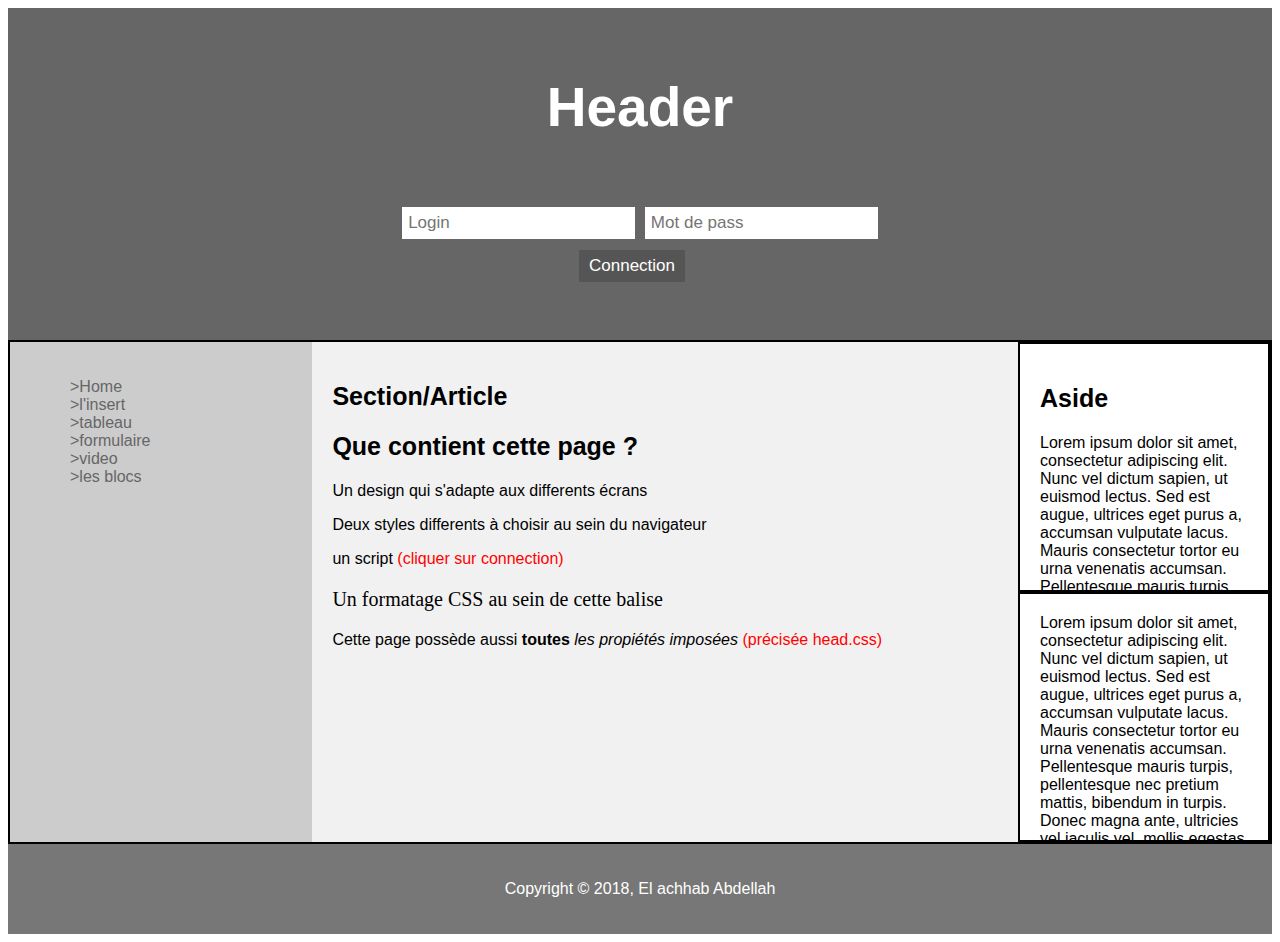
<file: index.html>
<!DOCTYPE html>
<html lang="fr">
<head>
<title>Bien le Bonjours</title>
<meta charset="utf-8">
<meta name="viewport" content="width=device-width, initial-scale=1">
 <link rel="stylesheet" type="text/css" href="css/head.css">
<link href="css/style1.css" rel="alternate stylesheet" type="text/css" title="style1">
<link href="css/style2.css" rel="alternate stylesheet" type="text/css" title="style2">
 <script src="script/monscript.js"></script>
</head>

<body>


<div id="contenu">
<header>
  <div id="titre">
    <h1>Header</h1>
  </div>

  <div id="connection">
    <form>
      <input class="yo" type="text" name="login" placeholder="Login">
      <input class="yo" type="text" name="password" placeholder="Mot de pass">
      <button  class="ro" type="submit" name="button"  onclick="ma_fonction()" >Connection</button> 

    </form>
  </div>
</header>
</div>




<div id="conteneur">
<section>
      <h6>section</h6>
  <nav>
    <ul>
      <li><a href="index.html">Home</a></li>
      <li><a href="html/insert.html">l'insert</a></li>
      <li><a href="html/tableau.html">tableau</a></li>
      <li><a href="html/formulaire.html">formulaire</a></li>
      <li><a href="html/video.html">video</a></li>
      <li><a href="html/bloc.html">les blocs</a></li>
    </ul>
  </nav>

  <article>
    <h2>Section/Article</h2>
     <h2>Que contient cette page ?</h2>
    <p>Un design qui s'adapte aux differents écrans</p>
    <p>Deux styles differents à choisir au sein du navigateur</p>
    <p>un script <span style="color:red">(cliquer sur connection)</span></p>
    <p style="font-family: Times New Roman, Times, serif;font-size: 20px; ">Un formatage CSS au sein de cette balise</p>
    <p>Cette page possède aussi <strong>toutes</strong> <em>les propiétés imposées </em><span style="color:red">(précisée head.css)</span></p>
    
  </article>
</section>


<aside>
  <h2>Aside</h2>
  <p>Lorem ipsum dolor sit amet, consectetur adipiscing elit. Nunc vel dictum sapien, ut euismod lectus. Sed est augue, ultrices eget purus a, accumsan vulputate lacus. Mauris consectetur tortor eu urna venenatis accumsan. Pellentesque mauris turpis, pellentesque nec pretium mattis, bibendum in turpis. Donec magna ante, ultricies vel iaculis vel, mollis egestas elit. Proin quis nulla finibus, tincidunt urna eu, tincidunt lectus. Integer sit amet tellus vel ex dignissim scelerisque.<p>
</aside>
<aside id="aside2">

Lorem ipsum dolor sit amet, consectetur adipiscing elit. Nunc vel dictum sapien, ut euismod lectus. Sed est augue, ultrices eget purus a, accumsan vulputate lacus. Mauris consectetur tortor eu urna venenatis accumsan. Pellentesque mauris turpis, pellentesque nec pretium mattis, bibendum in turpis. Donec magna ante, ultricies vel iaculis vel, mollis egestas elit. Proin quis nulla finibus, tincidunt urna eu, tincidunt lectus. Integer sit amet tellus vel ex dignissim scelerisque.
</aside>
</div>

<footer>
  <p id="CopyRight">Copyright © 2018, El achhab Abdellah </p>
</footer>

</body>
</html>
</file>
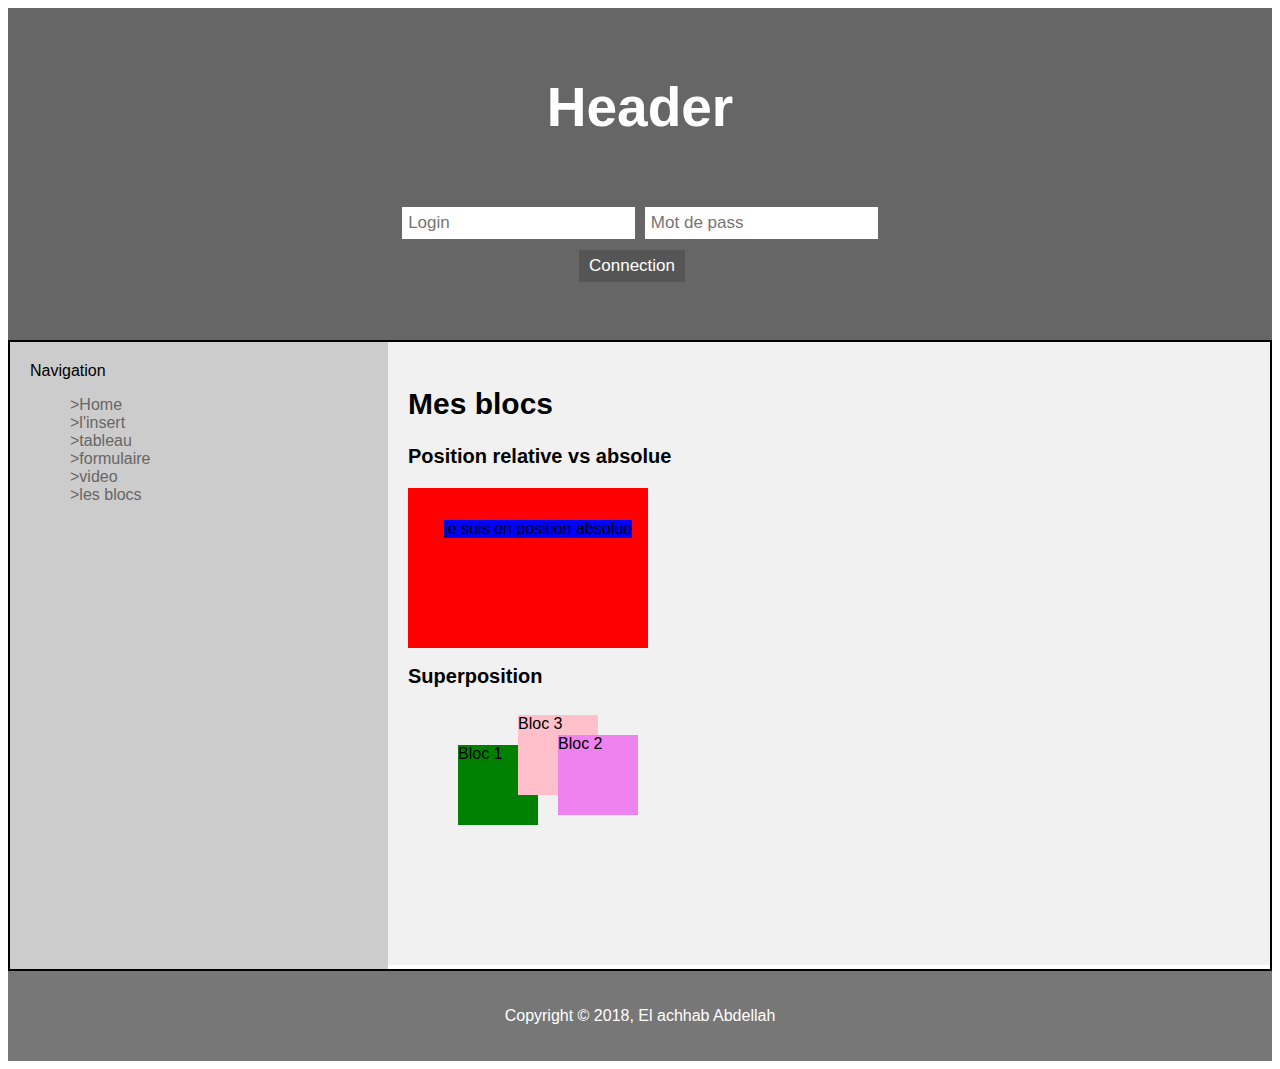
<file: html/bloc.html>
<!DOCTYPE html>
<html lang="en">
<head>
<title>Mes bloc</title>
<meta charset="utf-8">
<meta name="viewport" content="width=device-width, initial-scale=1">
 <link rel="stylesheet" type="text/css" href="../css/head.css">
<link href="../css/style1.css" rel="alternate stylesheet" type="text/css" title="style1">
<link href="../css/style2.css" rel="alternate stylesheet" type="text/css" title="style2">
 <script src="../script/monscript.js"></script>
</head>

<body>


<div id="contenu">
<header>
  <div id="titre">
    <h1>Header</h1>
  </div>

  <div id="connection">
    <form>
      <input class="yo" type="text" name="login" placeholder="Login">
      <input class="yo" type="text" name="password" placeholder="Mot de pass">
      <button  class="ro" type="submit" name="button"  onclick="ma_fonction()" >Connection</button> 

    </form>
  </div>
</header>
</div>




<div id="conteneur">

<section style="width: 100%;height: auto;">
  <h6>up</h6>
  <nav style="height: 627px;">
    Navigation
    <ul>
      
      <li><a href="../index.html">Home</a></li>
      <li><a href="insert.html">l'insert</a></li>
      <li><a href="tableau.html">tableau</a></li>
      <li><a href="formulaire.html">formulaire</a></li>
      <li><a href="video.html">video</a></li>
      <li><a href="bloc.html">les blocs</a></li>
    </ul>
  </nav>

  <article >
    <h2 style="font-size: 30px;">Mes blocs</h2>
    <h3 style="font-size: 20px;">Position relative vs absolue</h3>
    <div class="relatif" style="  position: relative;background-color: red;width: 15em; height: 10em;">
  <p class="absolue" style="  position: absolute; top: 1em; right: 1em; background-color: blue;">
    je suis en position absolue
  </p>
</div>

<h2 style="font-size: 20px;">Superposition </h2>

            <div id="bloc1" style=" padding: 0 0 0 0; margin: 0 0 0 0;position: relative;width: 80px;height: 80px;background-color: green;top: 40px;left: 50px;z-index: 1;">Bloc 1</div>

            <div id="bloc2" style="    padding: 0 0 0 0;margin: 0 0 0 0;position: relative;width: 80px;height: 80px;    background-color: violet;top: -50px;right: -150px;z-index: 3;">Bloc 2</div>

            <div id="bloc3" style="  padding: 0 0 0 0;margin: 0 0 0 0;position: relative;width: 80px;height: 80px;background-color: pink;top: -150px;right: -110px;z-index:2 ">Bloc 3</div>


  </article>
</section>

</div>


<footer>
  <p id="CopyRight">Copyright © 2018, El achhab Abdellah </p>
</footer>

</body>
</html>
</file>
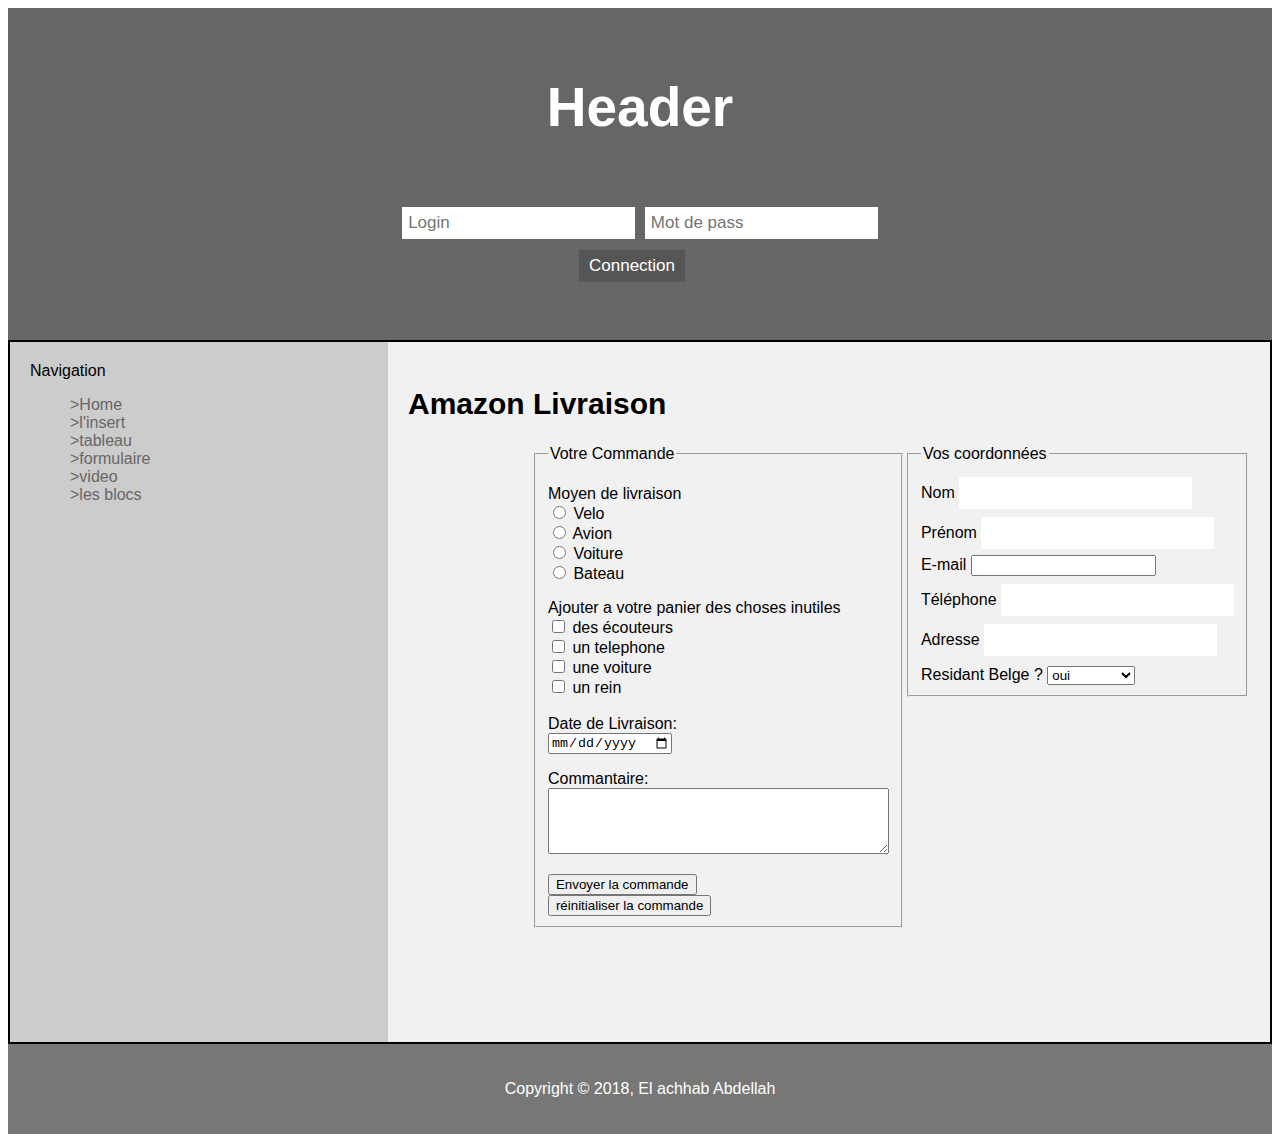
<file: html/formulaire.html>
<!DOCTYPE html>
<html lang="en">
<head>
<title>Mon fomulaire</title>
<meta charset="utf-8">
<meta name="viewport" content="width=device-width, initial-scale=1">
 <link rel="stylesheet" type="text/css" href="../css/head.css">
<link href="../css/style1.css" rel="alternate stylesheet" type="text/css" title="style1">
<link href="../css/style2.css" rel="alternate stylesheet" type="text/css" title="style2">
 <script src="../script/monscript.js"></script>
</head>

<body>


<div id="contenu">
<header>
  <div id="titre">
    <h1>Header</h1>
  </div>

  <div id="connection">
    <form>
      <input class="yo" type="text" name="login" placeholder="Login">
      <input class="yo" type="text" name="password" placeholder="Mot de pass">
      <button  class="ro" type="submit" name="button"  onclick="ma_fonction()" >Connection</button> 

    </form>
  </div>
</header>
</div>




<div id="conteneur">

<section style="width: 100%;">
  <h6>up</h6>
  <nav style="height: 700px;">
    Navigation
    <ul>
      
      <li><a href="../index.html">Home</a></li>
      <li><a href="insert.html">l'insert</a></li>
      <li><a href="tableau.html">tableau</a></li>
      <li><a href="formulaire.html">formulaire</a></li>
      <li><a href="video.html">video</a></li>
      <li><a href="bloc.html">les blocs</a></li>
    </ul>
  </nav>

  <article style="height: 700px;" >
     <h2 style="font-size: 30px;">Amazon Livraison</h2>

      

          <form method="post" action="#" onsubmit="return envoi()" style="display: flex;">


            <fieldset>
              <legend>Vos coordonnées</legend>  
              <label for="nom">Nom</label>
              <input type="text" name="nom" id="nom" /><br/>
              <label for="prenom">Prénom</label>
              <input type="text" name="prenom" id="prenom" /><br/>
              <label for="email">E-mail</label>
              <input type="email" name="email" id="email"  style="margin-top: 6px;" /><br/>
              <label for="num_tel"> Téléphone</label>
              <input type="text" name="num_tel" id="num_tel" /><br/>
              <label for="adr_livr">Adresse</label>
              <input type="text" name="adr_livr" id="adr_livr" /><br/>
<div style="margin-top: 10px;">
  Residant Belge ?

    
      <SELECT name="nom" size="1">
      <OPTION>oui</OPTION>
      <OPTION>non </OPTION>
      <OPTION>je sais plus</OPTION>
      </SELECT>
    
</div>
            </fieldset>
            </form>

            <form method="post" action="#" onsubmit="return envoi()" style="display: flex;">

            <fieldset>
              <legend>Votre Commande</legend>
                <p>
                  Moyen de livraison <br/>
                  <input type="radio" name="service" value="service1" id="service1" /> <label for="service1">Velo</label><br/>
                  <input type="radio" name="service" value="service2" id="service2" /> <label for="service2">Avion</label><br/>
                  <input type="radio" name="service" value="service3" id="service3" /> <label for="service3">Voiture</label><br/>
                  <input type="radio" name="service" value="service4" id="service4" /> <label for="service4">Bateau</label><br/>
                </p>
                <p>Ajouter a votre panier des choses inutiles<br />
                  <input type="checkbox" name="frites" id="frites" /> <label for="frites">des écouteurs</label><br />
                  <input type="checkbox" name="steak" id="steak" /> <label for="steak">un telephone</label><br />
                  <input type="checkbox" name="epinards" id="epinards" /> <label for="epinards">une voiture</label><br />
                  <input type="checkbox" name="huitres" id="huitres" /> <label for="huitres">un rein</label><br/>
                <br/>
                <label for="huitres">Date de Livraison: </label><br/>
                <input type="date" name="date" id="date"/>
                </p>
                  
                <p>
                  <label for="precisions">Commantaire:</label><br/>
                  <textarea name="precisions" id="precisions" cols="40" rows="4"></textarea>
                </p>
                  <input type="submit" value="Envoyer la commande" id="envoi_commande"/><br/>
                  <input type="reset" value="réinitialiser la commande" id="reset_commande"/><br/>
              </fieldset>
            </form>
            
    
  </article>
</section>

</div>


<footer>
  <p id="CopyRight">Copyright © 2018, El achhab Abdellah </p>
</footer>

</body>
</html>
</file>
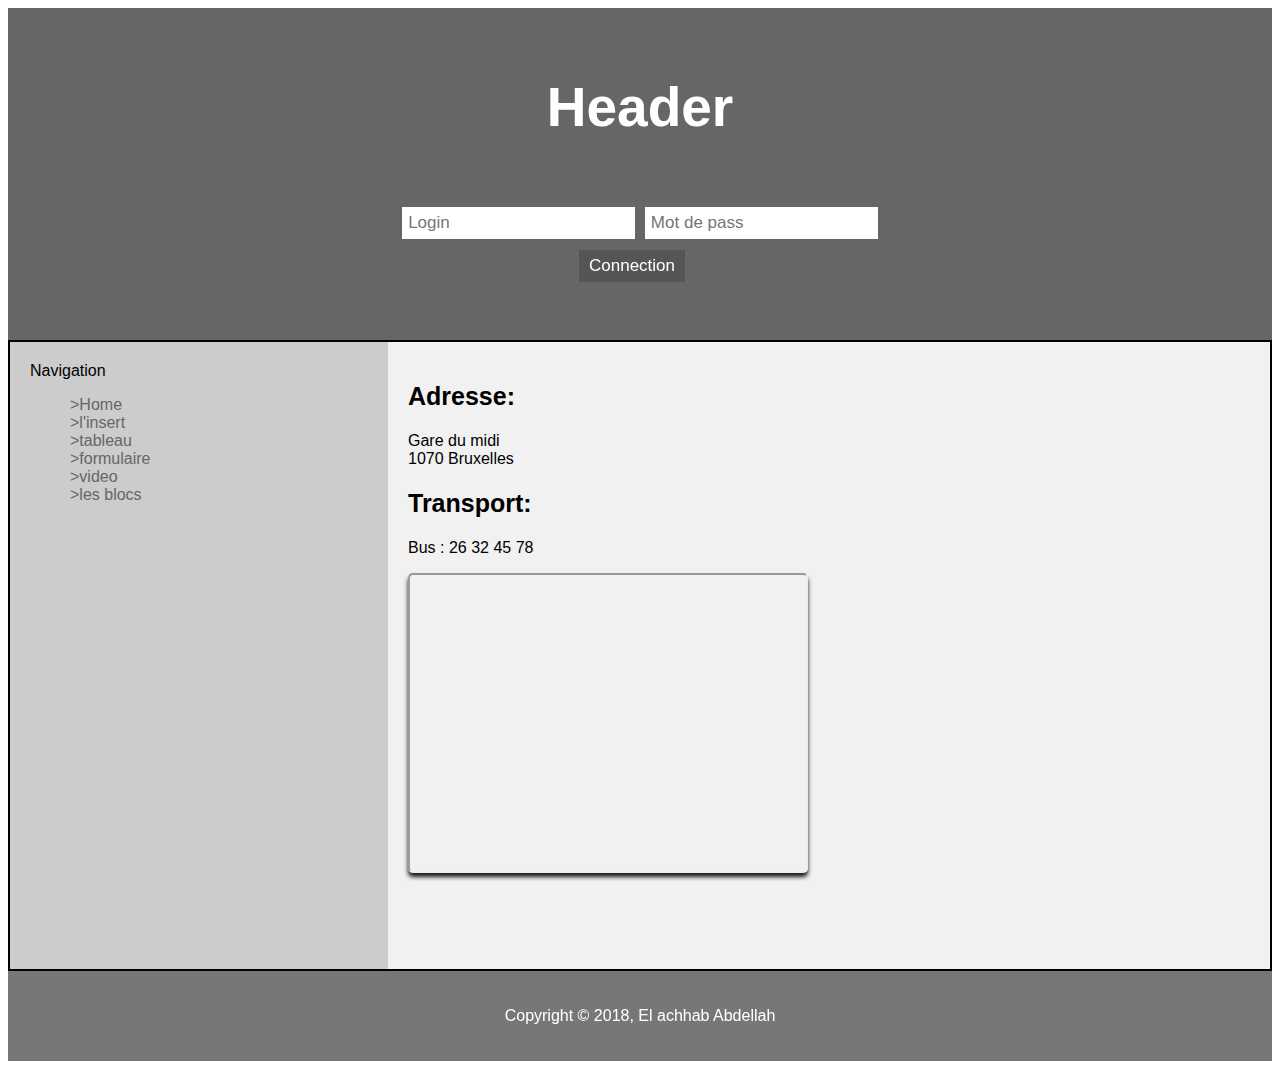
<file: html/insert.html>
<!DOCTYPE html>
<html lang="en">
<head>
<title>Mon insert</title>
<meta charset="utf-8">
<meta name="viewport" content="width=device-width, initial-scale=1">
 <link rel="stylesheet" type="text/css" href="../css/head.css">
<link href="../css/style1.css" rel="alternate stylesheet" type="text/css" title="style1">
<link href="../css/style2.css" rel="alternate stylesheet" type="text/css" title="style2">
 <script  src="../script/monscript.js"></script>
</head>

<body>


<div id="contenu">
<header>
  <div id="titre">
    <h1>Header</h1>
  </div>

  <div id="connection">
    <form>
      <input class="yo" type="text" name="login" placeholder="Login">
      <input class="yo" type="text" name="password" placeholder="Mot de pass">
      <button  class="ro" type="submit" name="button"  onclick="ma_fonction()" >Connection</button> 

    </form>
  </div>
</header>
</div>




<div id="conteneur">

<section style="width: 100%;height: auto;">
    <h6>up</h6>
  <nav style="height: 627px;">
    Navigation
    <ul>
      
      <li><a href="../index.html">Home</a></li>
      <li><a href="insert.html">l'insert</a></li>
      <li><a href="tableau.html">tableau</a></li>
      <li><a href="formulaire.html">formulaire</a></li>
      <li><a href="video.html">video</a></li>
      <li><a href="bloc.html">les blocs</a></li>
    </ul>
  </nav>

  <article style="height: 627px;" >
          <h2> Adresse: </h2>
          <p> Gare du midi <br/>
          1070 Bruxelles</p>
          <h2> Transport:</h2>
          <p> Bus : 26  32  45  78</p>
         <iframe src="https://www.google.com/maps/embed?pb=!1m18!1m12!1m3!1d2519.7002790025463!2d4.335332315505859!3d50.8367153673382!2m3!1f0!2f0!3f0!3m2!1i1024!2i768!4f13.1!3m3!1m2!1s0x47c3c46ddd77ea6d%3A0xce621aaedbb2e684!2sGare+Du+Midi!5e0!3m2!1sfr!2sbe!4v1534717632453"></iframe>
    
  </article>
</section>

</div>


<footer>
  <p id="CopyRight">Copyright © 2018, El achhab Abdellah </p>
</footer>

</body>
</html>
</file>
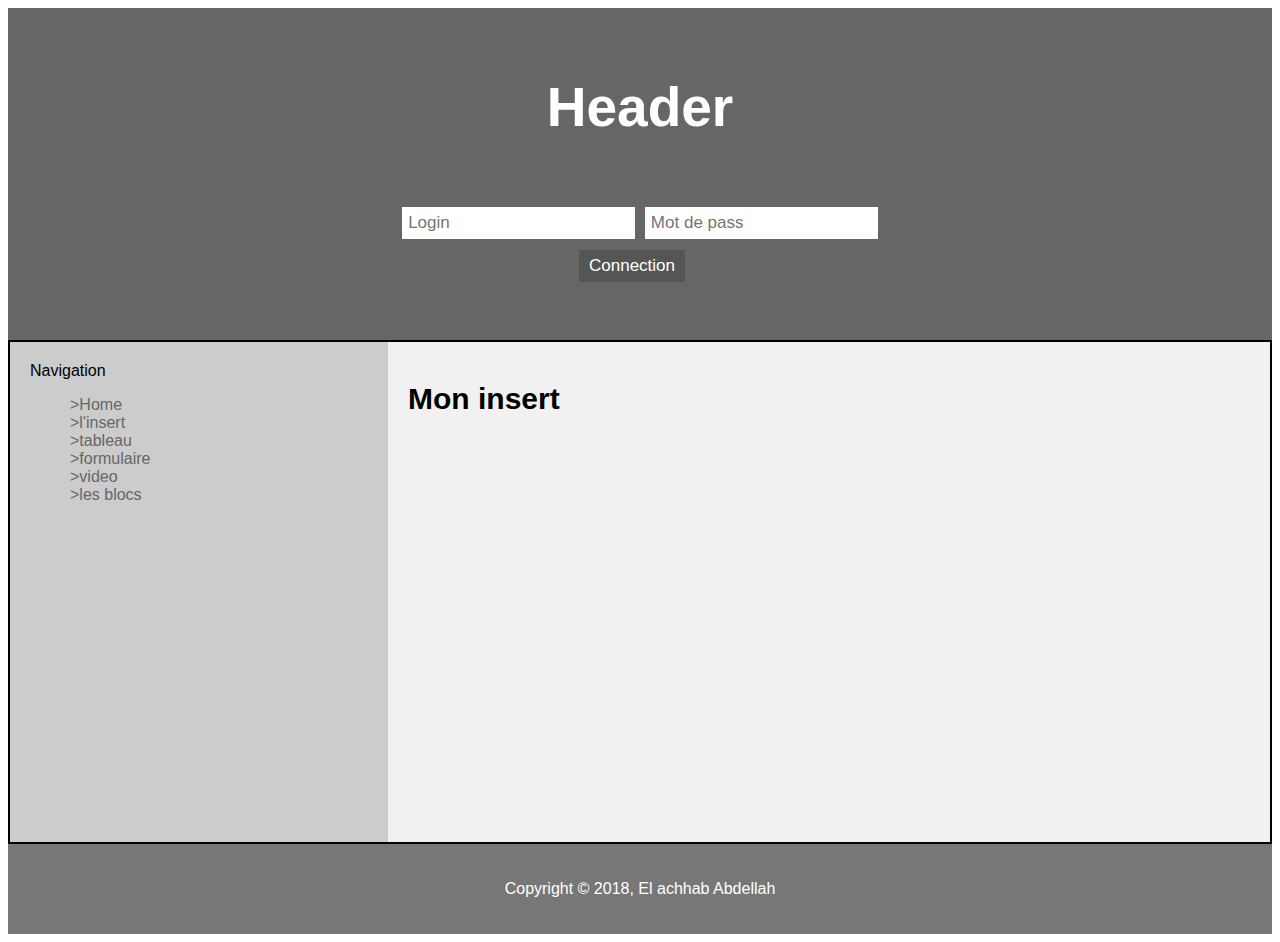
<file: html/la page en insert.html>
<!DOCTYPE html>
<html lang="en">
<head>
<title>Mon insert</title>
<meta charset="utf-8">
<meta name="viewport" content="width=device-width, initial-scale=1">
 <link rel="stylesheet" type="text/css" href="../css/head.css">
<link href="../css/style1.css" rel="alternate stylesheet" type="text/css" title="style1">
<link href="../css/style2.css" rel="alternate stylesheet" type="text/css" title="style2">
 <script type="text/javascript" src="../script/monscript.js"></script>
</head>

<body>


<div id="contenu">
<header>
  <div id="titre">
    <h1>Header</h1>
  </div>

  <div id="connection">
    <form>
      <input class="yo" type="text" name="login" placeholder="Login">
      <input class="yo" type="text" name="password"placeholder="Mot de pass">
      <button  class="ro" type="submit" name="button"  onclick="ma_fonction()" >Connection</button> 

    </form>
  </div>
</header>
</div>




<div id="conteneur">

<section style="width: 100%;">
  <nav>
    Navigation
    <ul>
      
      <li><a href="../index.html">Home</a></li>
      <li><a href="insert.html">l'insert</a></li>
      <li><a href="tableau.html">tableau</a></li>
      <li><a href="formulaire.html">formulaire</a></li>
      <li><a href="video.html">video</a></li>
      <li><a href="bloc.html">les blocs</a></li>
    </ul>
  </nav>

  <article >
    <h1>Mon insert</h1>
    
  </article>
</section>

</div>


<footer>
  <p id="CopyRight">Copyright © 2018, El achhab Abdellah </p>
</footer>

</body>
</html>
</file>
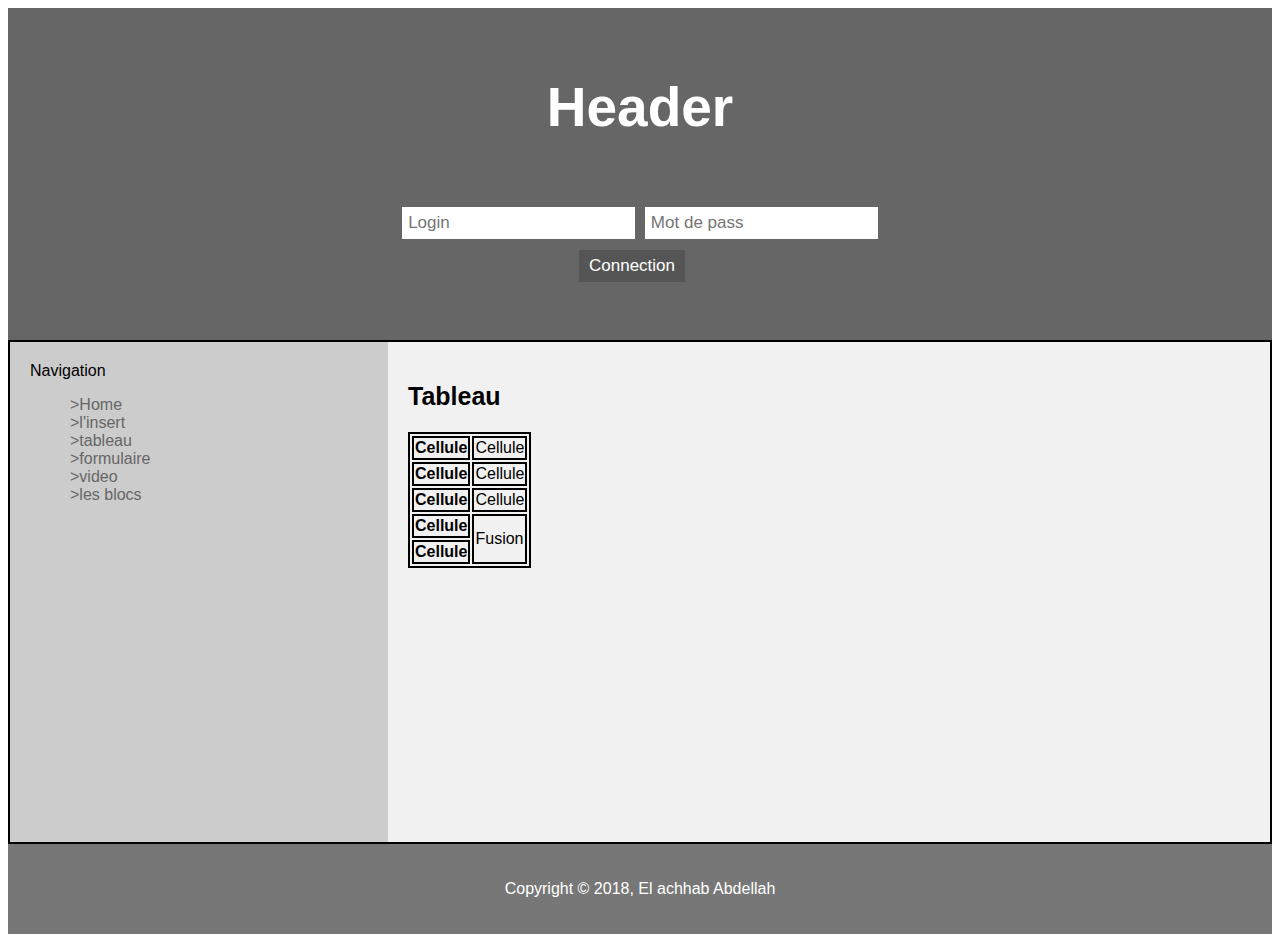
<file: html/tableau.html>
<!DOCTYPE html>
<html lang="en">
<head>
<title>Mon Tableau</title>
<meta charset="utf-8">
<meta name="viewport" content="width=device-width, initial-scale=1">
 <link rel="stylesheet" type="text/css" href="../css/head.css">

 <script  src="../script/monscript.js"></script>
 <style>
   table, td, th{
    border:  solid 2px black;

   }

 </style>
</head>

<body>


<div id="contenu">
<header>
  <div id="titre">
    <h1>Header</h1>
  </div>

  <div id="connection">
    <form>
      <input class="yo" type="text" name="login" placeholder="Login">
      <input class="yo" type="text" name="password" placeholder="Mot de pass">
      <button  class="ro" type="submit" name="button"  onclick="ma_fonction()" >Connection</button> 

    </form>
  </div>
</header>
</div>




<div id="conteneur">

<section style="width: 100%;">
    <h6>up</h6>
  <nav >
    Navigation
    <ul>
      
      <li><a href="../index.html">Home</a></li>
      <li><a href="insert.html">l'insert</a></li>
      <li><a href="tableau.html">tableau</a></li>
      <li><a href="formulaire.html">formulaire</a></li>
      <li><a href="video.html">video</a></li>
      <li><a href="bloc.html">les blocs</a></li>
    </ul>
  </nav>

  <article  >
     <h2 id="titre_article">Tableau</h2>
            <table id="tab_tarifs">
              <tr>
                <th>Cellule </th>
                <td>Cellule</td>
              </tr>
              <tr>
                <th>Cellule</th>
                <td>Cellule</td>
              </tr>
              <tr>
                <th>Cellule</th>
                <td>Cellule</td>
              </tr>
              <tr>
                <th>Cellule</th>
                <td rowspan="2">Fusion</td>
              </tr>
              <tr>
                <th>Cellule</th>
              </tr>
            </table>
    
  </article>
</section>

</div>


<footer>
  <p id="CopyRight">Copyright © 2018, El achhab Abdellah </p>
</footer>

</body>
</html>
</file>
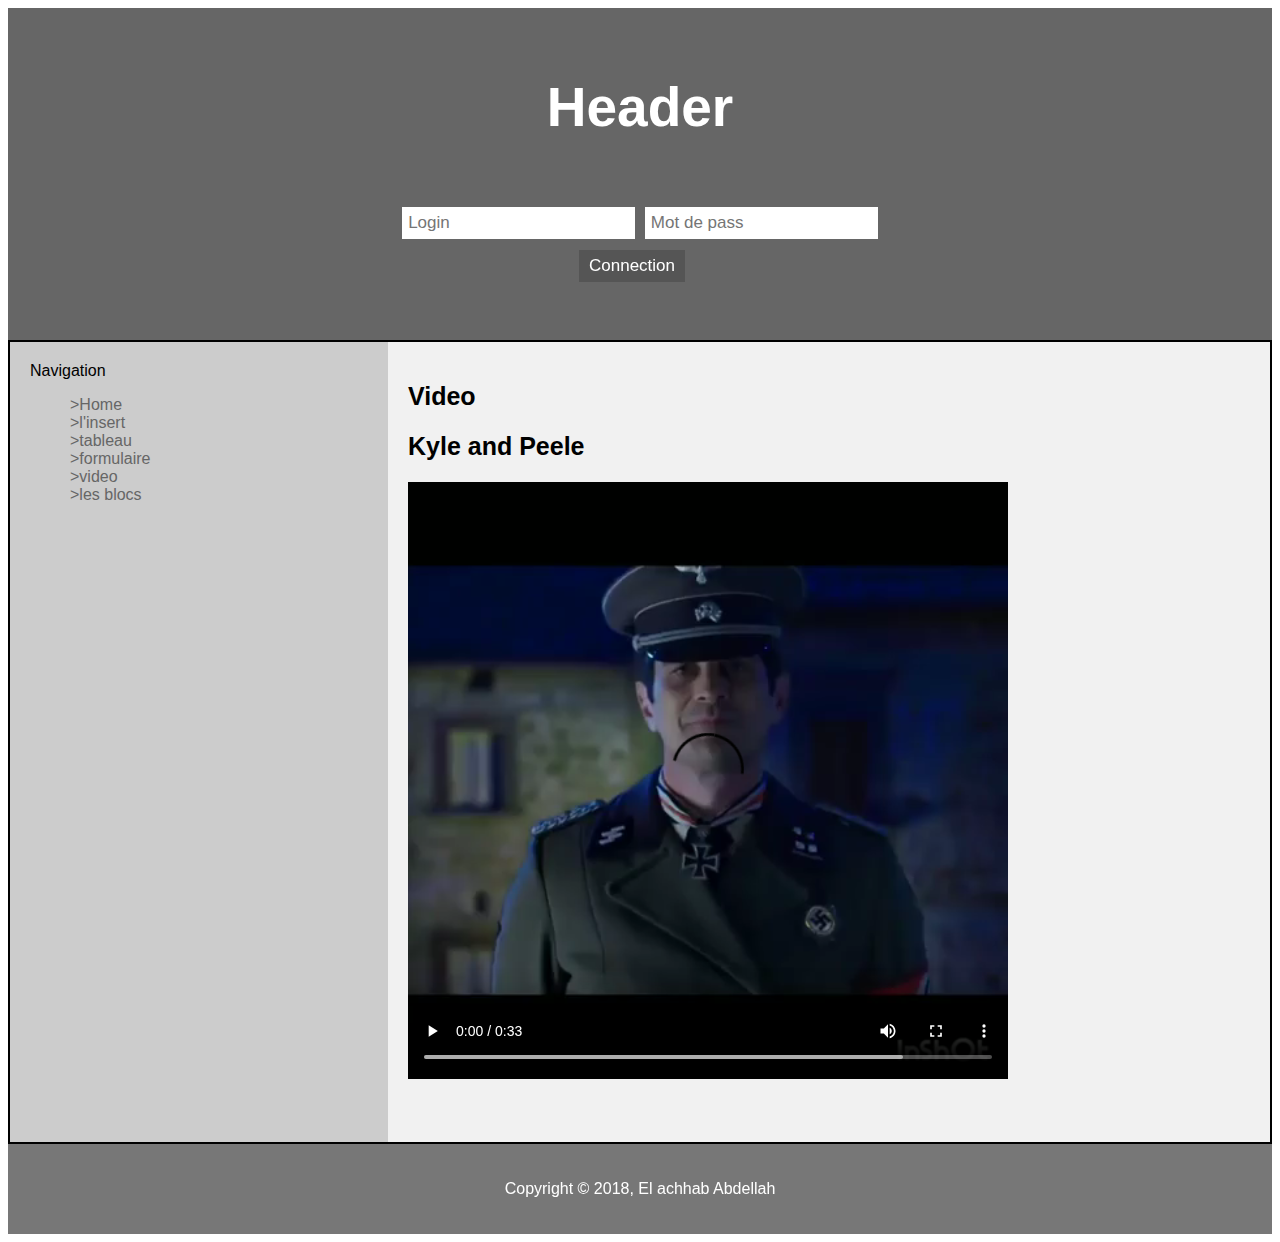
<file: html/video.html>
<!DOCTYPE html>
<html lang="en">
<head>
<title>Ma Video</title>
<meta charset="utf-8">
<meta name="viewport" content="width=device-width, initial-scale=1">
 <link rel="stylesheet" type="text/css" href="../css/head.css">
<link href="../css/style1.css" rel="alternate stylesheet" type="text/css" title="style1">
<link href="../css/style2.css" rel="alternate stylesheet" type="text/css" title="style2">
 <script  src="../script/monscript.js"></script>
</head>

<body>


<div id="contenu">
<header>
  <div id="titre">
    <h1>Header</h1>
  </div>

  <div id="connection">
    <form>
      <input class="yo" type="text" name="login" placeholder="Login">
      <input class="yo" type="text" name="password" placeholder="Mot de pass">
      <button  class="ro" type="submit" name="button"  onclick="ma_fonction()" >Connection</button> 

    </form>
  </div>
</header>
</div>




<div id="conteneur">

<section style="width: 100%;">
  <h6>up</h6>
  <nav style="height: 800px;">
    Navigation
    <ul>
      
      <li><a href="../index.html">Home</a></li>
      <li><a href="insert.html">l'insert</a></li>
      <li><a href="tableau.html">tableau</a></li>
      <li><a href="formulaire.html">formulaire</a></li>
      <li><a href="video.html">video</a></li>
      <li><a href="bloc.html">les blocs</a></li>
    </ul>
  </nav>

  <article style="height: 800px;" >
    <h2>Video</h2>
            <div class="video">
            
            <h2>Kyle and Peele</h2>
            <video src="../video/Key-n-Peele.mp4" controls  width="600"></video>
            </div>
        
  </article>
</section>

</div>


<footer>
  <p id="CopyRight">Copyright © 2018, El achhab Abdellah </p>
</footer>

</body>
</html>
</file>
<file: css/head.css>
* {
    box-sizing: border-box;
}

body {
    font-family: Arial, Helvetica, sans-serif;
}

h1{
  font-size: 30px;
}

#contenu header #titre h1{
  font-size: 55px;
  

}

h2{
  font-size: 25px;
  display: block;
}

h6{
  font-size: 0px;
  display: block;
}


#contenu{
    display: flex;
    width: auto;

}

/* Style the header */
header {
    background-color: #666;
    padding: 30px;
    text-align: center;
    font-size: 35px;
    color: white;
    word-wrap: break-word;
    justify-content: space-between;
    width: 200em;


    
}

#titre{
    display: inline-block;
    width:50%;

    
}

#connection{
    display: inline-block;
    padding: 20px;
    width:600px;

}
form{
  float: right;
}


 input[type=text] {
  border: 1px solid #ccc;  
  padding: 6px;
  margin-top: 8px;
  font-size: 17px;
  border: none;
  
}

input:focus {
    background-color: #5F9EA0 ;
}

button {
  display: inline-block;
  padding: 6px 10px;
  margin-top: 8px;
  margin-right: 16px;
  background-color: #555;
  color: white;
  font-size: 17px;
  border: none;
  cursor: pointer;

  
}


button:hover {
  background-color: green;
}




section{
     float: left;
      width: 80%;
      height: auto;
      min-height: 500px

}

aside{
    border: 2px solid black;
    float: right;
    padding: 20px;
    width: 20%;
    background-color: white;
    height: 250px;
    word-wrap: break-word;
    overflow: hidden;
}

#aside2{
    overflow: scroll;
    
}
#conteneur {
  height: auto; /* Par défaut. Prend la hauteur du contenu. */
  border: 2px solid black;
  display: block;
}
#conteneur:after {
  content: ""; /* Important, sinon l'élément n'est pas généré. */
  display: table;
  clear: both;
}


a:before{
  content:">"
}
a
{
text-decoration:none;
} 

a:link
{
  color:#666;
}

a:hover 
{
  color:black;
}




/* Create two columns/boxes that floats next to each other */
nav {
    float: left;
    width: 30%;
    height: auto;
    min-height: 500px;
    background: #ccc;
    padding: 20px;
     word-wrap: break-word;
}

/* Style the list inside the menu */
nav ul {
    list-style-type: none;
}

article {
    float: left;
    padding: 20px;
    width: 70%;
    background-color: #f1f1f1;
    height: auto;
    min-height: 500px
}

iframe
{ 
  width: 400px;
  height: 300px;
  border-radius: 5px;
  box-shadow: 0px 4px 4px #1c1a19;
}

/* Style du footer */
footer {
    background-color: #777;
    padding: 20px;
    text-align: center;
    color: white;
}


/* Responsive layout*/
@media (max-width: 600px) {
    nav, article, section, aside,header,iframe,h1,input[type=text],button, #connection, #contenu {
        width: 100%;
        height: auto;

    }

 
}
</file>
<file: css/style1.css>
* {
    box-sizing: border-box;
}

body {
    font-family:  Times New Roman, Times, serif;
}

h1{
  font-size: 30px;
}

#contenu header #titre h1{
  font-size: 55px;
  color: blue;

  

}

h2{
  font-size: 25px;
  display: block;
}


#contenu{
    display: flex;
    width: auto;

}


header {
    background-color: #556B2F;
    padding: 30px;
    text-align: center;
    font-size: 35px;
  
    justify-content: space-between;
    width: 200em;


    
}

#titre{
    display: inline-block;
    width:50%;

    
}

#connection{
    display: inline-block;
    padding: 20px;
    width:600px;

}
form{
  float: right;
}


 input[type=text] {
  border: 1px solid #ccc;  
  padding: 6px;
  margin-top: 8px;
  font-size: 17px;
  border: none;
  
}

input:focus {
    background-color: #5F9EA0 ;
}

button {
  display: inline-block;
  padding: 6px 10px;
  margin-top: 8px;
  margin-right: 16px;
  background-color: #555;
  color: white;
  font-size: 17px;
  border: none;
  cursor: pointer;

  
}


button:hover {
  background-color: green;
}




section{
     float: left;
      width: 80%;

}

aside{
    border: 2px solid black;
    float: right;
    padding: 20px;
    width: 20%;
    background-color: #2F4F4F;
    height: 250px;
    word-wrap: break-word;
}

#aside2{
    overflow: scroll;
    
}
#conteneur {
  height: auto; /* Par défaut. Prend la hauteur du contenu. */
  border: 2px solid black;
  display: block;
}
#conteneur:after {
  content: ""; /* Important, sinon l'élément n'est pas généré. */
  display: table;
  clear: both;
}


a:before{
  content:">"
}

/* Create two columns/boxes that floats next to each other */
nav {
    float: left;
    width: 30%;
    height: 500px; /* only for demonstration, should be removed */
    background: #5F9EA0;
    padding: 20px;
     word-wrap: break-word;
}

/* Style the list inside the menu */
nav ul {
    list-style-type: none;
}

article {
    float: left;
    padding: 20px;
    width: 70%;
    background-color: #778899;
    height: 500px; 
}



/* Style the footer */
footer {
    background-color:  #556B2F;
    padding: 20px;
    text-align: center;
    color: white;
}


/* Responsive layout - makes the two columns/boxes stack on top of each other instead of next to each other, on small screens */
@media (max-width: 600px) {
    nav, article, section, aside,header,h1,input[type=text],button, #connection, #contenu {
        width: 100%;
        height: auto;

    }

 
}
</file>
<file: css/style2.css>
* {
    box-sizing: border-box;
}

body {
    font-family: Courier New, sans-serif;
}

h1{
  font-size: 30px;
}

#contenu header #titre h1{
  font-size: 55px;
  

}

h2{
  font-size: 25px;
  display: block;
}


#contenu{
    display: flex;
    width: auto;

}

/* Style the header */
header {
    background-color: #8B008B;
    padding: 30px;
    text-align: center;
    font-size: 35px;
    color: white;
  
    justify-content: space-between;
    width: 200em;


    
}

#titre{
    display: inline-block;
    width:50%;

    
}

#connection{
    display: inline-block;
    padding: 20px;
    width:600px;

}
form{
  float: right;
}


 input[type=text] {
  border: 1px solid #ccc;  
  padding: 6px;
  margin-top: 8px;
  font-size: 17px;
  border: none;
  
}

input:focus {
    background-color: #5F9EA0 ;
}

button {
  display: inline-block;
  padding: 6px 10px;
  margin-top: 8px;
  margin-right: 16px;
  background-color: #555;
  color: white;
  font-size: 17px;
  border: none;
  cursor: pointer;

  
}


button:hover {
  background-color: green;
}




section{
     float: left;
      width: 80%;

}

aside{
    border: 2px solid black;
    float: right;
    padding: 20px;
    width: 20%;
    background-color: #FFFFE0;
    height: 250px;
    word-wrap: break-word;
}

#aside2{
    overflow: scroll;
    
}
#conteneur {
  height: auto; /* Par défaut. Prend la hauteur du contenu. */
  border: 2px solid black;
  display: block;
}
#conteneur:after {
  content: ""; /* Important, sinon l'élément n'est pas généré. */
  display: table;
  clear: both;
}


a:before{
  content:">"
}

/* Create two columns/boxes that floats next to each other */
nav {
    float: left;
    width: 30%;
    height: 500px; /* only for demonstration, should be removed */
    background: #FF69B4;
    padding: 20px;
     word-wrap: break-word;
}

/* Style the list inside the menu */
nav ul {
    list-style-type: none;
}

article {
    float: left;
    padding: 20px;
    width: 70%;
    background-color: #FFB6C1;
    height: 500px; 
}



/* Style the footer */
footer {
    background-color: #8B008B;
    padding: 20px;
    text-align: center;
    color: white;
}


/* Responsive layout - makes the two columns/boxes stack on top of each other instead of next to each other, on small screens */
@media (max-width: 600px) {
    nav, article, section, aside,header,h1,input[type=text],button, #connection, #contenu {
        width: 100%;
        height: auto;

    }

 
}
</file>
